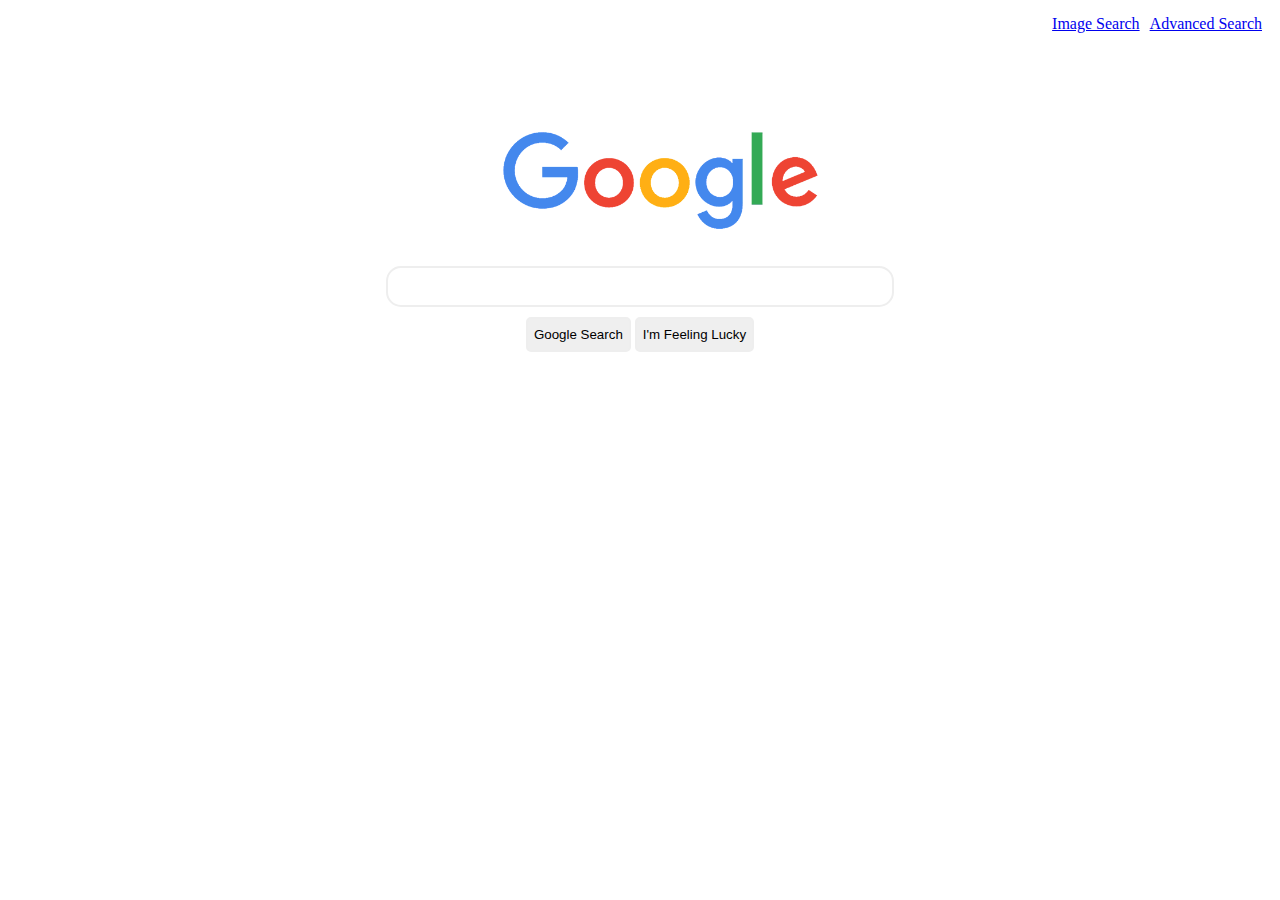
<file: index.html>
<!DOCTYPE html>
<html lang="en">
    <head>
        <title>Search</title>
        <link rel="stylesheet" href="style.css">
    </head>
    <body>
        <div id="nav">
            <a class="toplink" href="image.html">Image Search</a>
            <a class="toplink" href="advanced.html">Advanced Search</a>
        </div>

        <div id="middle">
            <div id="logo">
                <img src="wear-a-mask-save-lives-may-12-14-6753651837109277-2xa.gif"/>
            </div>
        </div>

        <div id="searchbarcontainer">
            <form action="https://google.com/search">
                <input id="searchbar" onfocus="this.value=''" type="text" name="q">
                <div>
                    <input class="buttons" type="submit" value="Google Search">
                    <input class="buttons" name="btnI" type="submit" value="I'm Feeling Lucky">
                </div>
            </form>
        </div>
    </body>
</html>
</file>
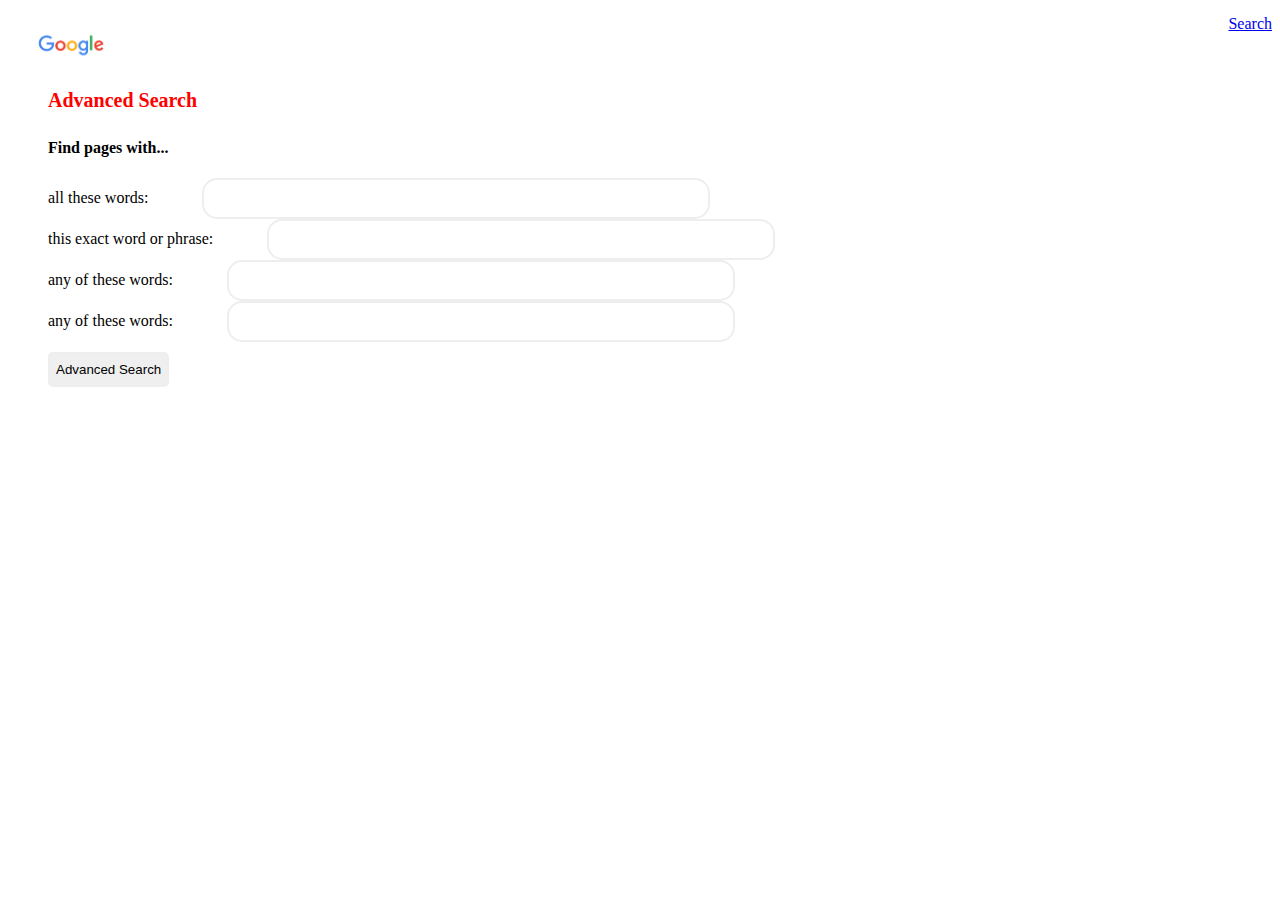
<file: advanced.html>
<!DOCTYPE html>
<html lang="en">
    <head>
        <title>Advanced Search</title>
        <link rel="stylesheet" href="style.css">
    </head>
    <body>
        <div id="ad_nav">
            <img id="mini_logo" src="wear-a-mask-save-lives-may-12-14-6753651837109277-2xa.gif"/>
            <a class="toplink" href="index.html">Search</a>
        </div>

        <div id="middle">
            <h4 id="red">Advanced Search</h4>
            <h4>Find pages with...</h4>
        </div>

        <div id="searchbarscontainer">
            <form class="form" action="https://www.google.com/search">
                <label class="pre_searchbar">all these words:</label>
                <input id="searchbar" onfocus="this.value=''" type="text" name="as_q">
            </form>
            <form class="form" action="https://www.google.com/search">
                <label class="pre_searchbar">this exact word or phrase:</label>
                <input id="searchbar" onfocus="this.value=''" type="text" name="as_epq">
            </form>
            <form class="form" action="https://www.google.com/search">
                <label class="pre_searchbar">any of these words:</label>
                <input id="searchbar" onfocus="this.value=''" type="text" name="as_oq">
            </form>
            <form class="form" action="https://www.google.com/search">
                <label class="pre_searchbar">any of these words:</label>
                <input id="searchbar" onfocus="this.value=''" type="text" name="as_eq">
            </form>
            <input class="buttons" type="submit" value="Advanced Search">
        </div>
    </body>
</html>
</file>
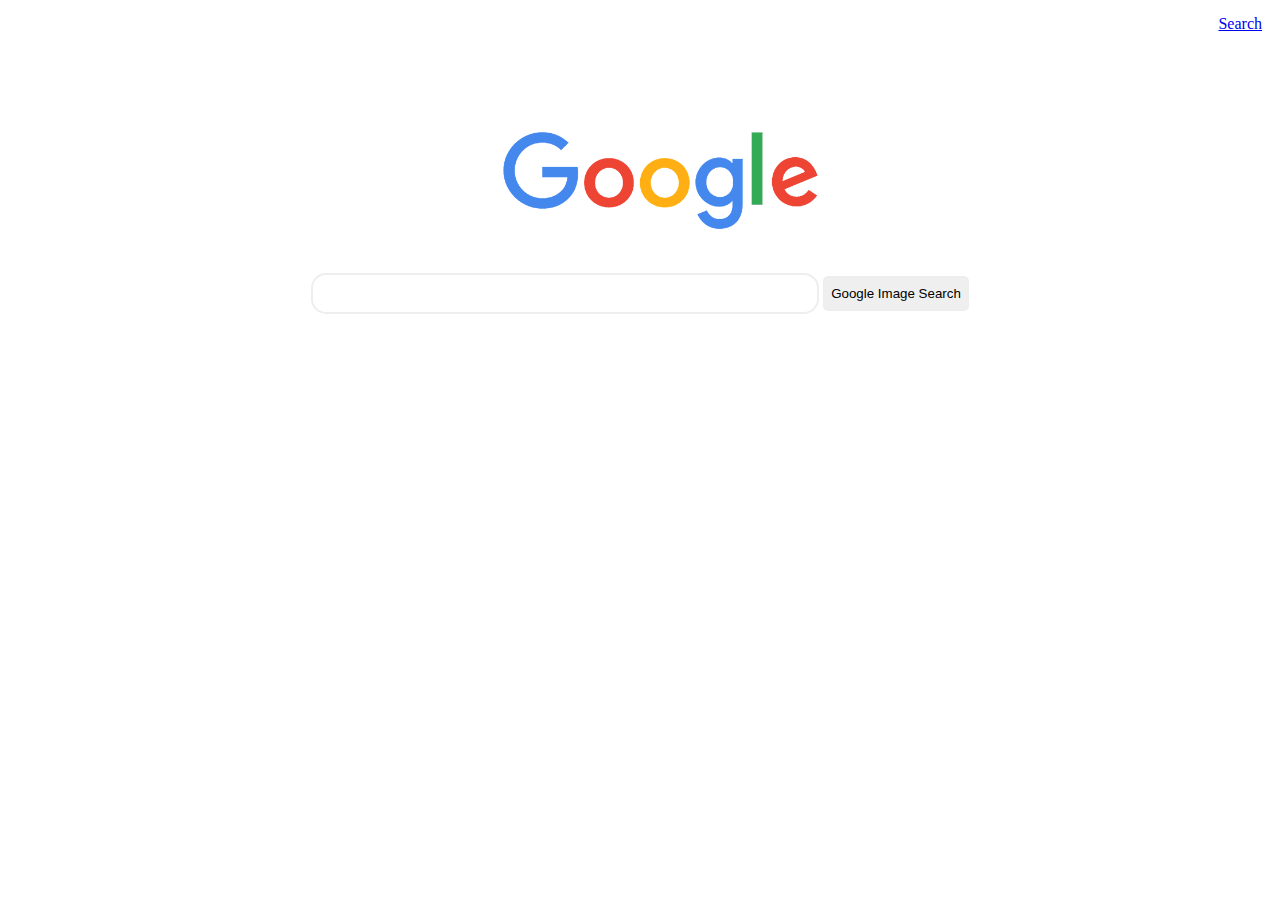
<file: image.html>
<!DOCTYPE html>
<html lang="en">
    <head>
        <title>Image Search</title>
        <link rel="stylesheet" href="style.css">
    </head>
    <body>
        <div id="nav">
            <a class="toplink" href="index.html">Search</a>
        </div>

        <div id="middle">
            <div id="logo">
                <img src="wear-a-mask-save-lives-may-12-14-6753651837109277-2xa.gif"/>
            </div>
        </div>

        <div id="searchbarcontainer">
            <form action="https://www.google.com/search">
                <input id="searchbar" onfocus="this.value=''" type="text" name="q">
                <input type="hidden" name="tbm" value="isch">
                <input class="buttons" type="submit" value="Google Image Search">
            </form>
        </div>
    </body>
</html>
</file>
<file: style.css>
#nav {
    display: flex;
    justify-content: flex-end;
    margin-top: 15px;
}

#nav a {
    margin-right: 10px;
}

#ad_nav {
    display: flex;
    justify-content: space-between;
    margin-top: 15px;
}

#logo {
    text-align: center;
}

#logo img {
    height: 50%;
    width: 50%;
}

#mini_logo {
    height: 10%;
    width: 10%;
}

#middle {
    margin-left: 40px;
}

#red {
    font-size: 20px;
    color: red;
}

#searchbarcontainer {
    text-align: center;
}

#searchbarscontainer {
    text-align: left;
    margin-left: 40px;
}

#searchbar {
    border-radius: 15px;
    width: 500px;
    height: 35px;
    outline: 0;
    border: 2px solid #eeeeee;
}

.pre_searchbar {
    margin-right: 50px;
}

.buttons {
    height: 35px;
    margin-top: 10px;
    border-radius: 5px;
    border: 2px solid #eeeeee;
    cursor: pointer;
}

#searchbar:hover {
    border: 2px solid gray;
}

.buttons:hover {
    border: 2px solid gray;
}

/*# sourceMappingURL=style.css.map */
</file>
